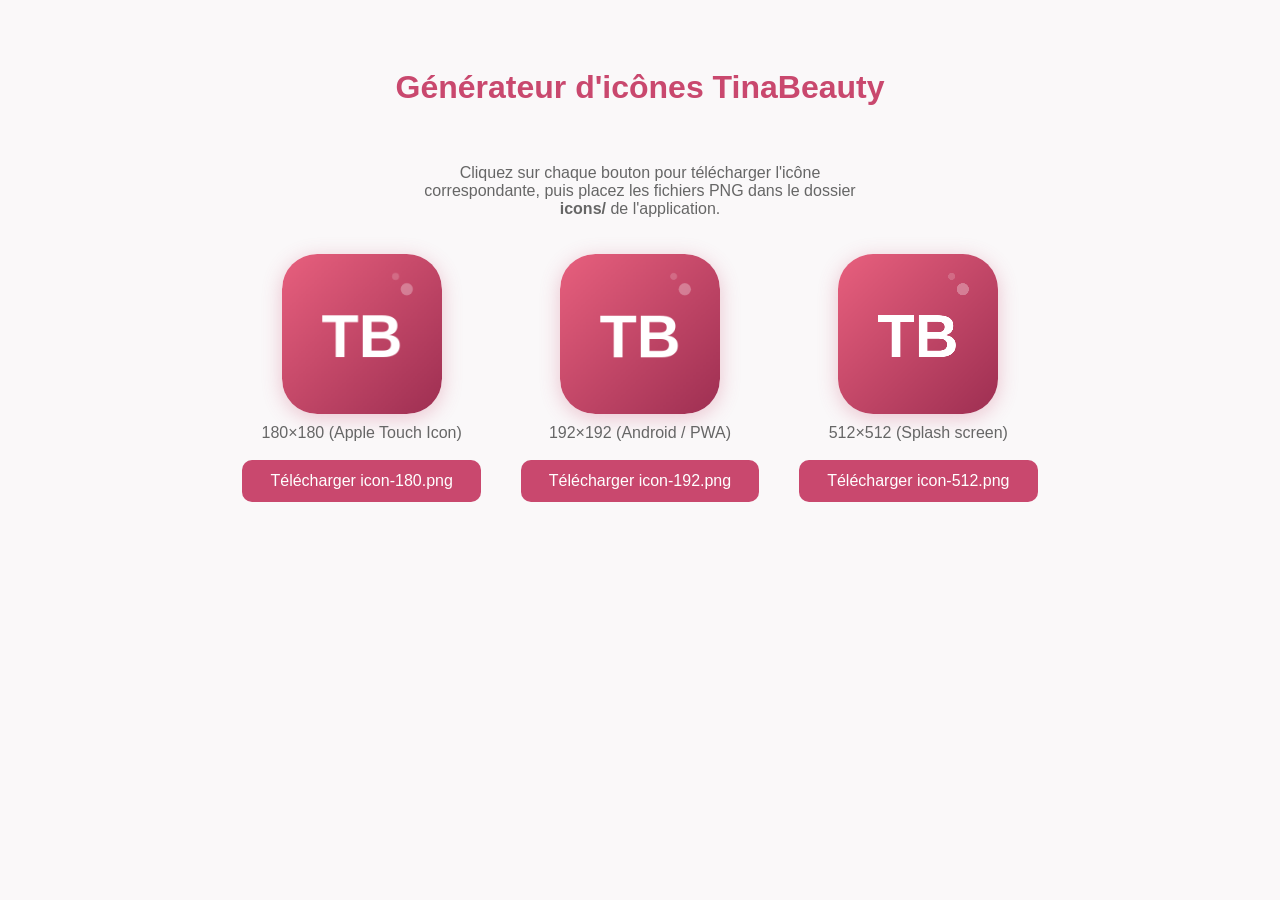
<file: icon-generator.html>
<!DOCTYPE html>
<html lang="fr">
<head>
  <meta charset="UTF-8">
  <title>Générateur d'icônes — TinaBeauty</title>
  <style>
    body { font-family: sans-serif; display: flex; flex-direction: column; align-items: center; padding: 40px; background: #faf8f9; gap: 20px; }
    h1 { color: #c9486e; }
    p { color: #666; max-width: 480px; text-align: center; }
    canvas { border-radius: 22%; box-shadow: 0 4px 20px rgba(201,72,110,0.3); }
    button { background: #c9486e; color: white; border: none; padding: 12px 28px; border-radius: 10px; font-size: 16px; cursor: pointer; margin-top: 8px; }
    button:hover { background: #a33058; }
    .group { display: flex; flex-direction: column; align-items: center; gap: 10px; }
    .sizes { display: flex; gap: 40px; flex-wrap: wrap; justify-content: center; }
  </style>
</head>
<body>
  <h1>Générateur d'icônes TinaBeauty</h1>
  <p>Cliquez sur chaque bouton pour télécharger l'icône correspondante, puis placez les fichiers PNG dans le dossier <strong>icons/</strong> de l'application.</p>

  <div class="sizes" id="container"></div>

  <script>
    const sizes = [
      { size: 180, name: 'icon-180.png', label: '180×180 (Apple Touch Icon)' },
      { size: 192, name: 'icon-192.png', label: '192×192 (Android / PWA)' },
      { size: 512, name: 'icon-512.png', label: '512×512 (Splash screen)' },
    ];

    function drawIcon(canvas) {
      const s = canvas.width;
      const ctx = canvas.getContext('2d');

      // Background gradient
      const grad = ctx.createLinearGradient(0, 0, s, s);
      grad.addColorStop(0, '#e8607e');
      grad.addColorStop(1, '#9e2f52');
      ctx.fillStyle = grad;

      // Rounded rect
      const r = s * 0.22;
      ctx.beginPath();
      ctx.moveTo(r, 0);
      ctx.lineTo(s - r, 0);
      ctx.quadraticCurveTo(s, 0, s, r);
      ctx.lineTo(s, s - r);
      ctx.quadraticCurveTo(s, s, s - r, s);
      ctx.lineTo(r, s);
      ctx.quadraticCurveTo(0, s, 0, s - r);
      ctx.lineTo(0, r);
      ctx.quadraticCurveTo(0, 0, r, 0);
      ctx.closePath();
      ctx.fill();

      // "TB" text
      ctx.fillStyle = 'white';
      ctx.textAlign = 'center';
      ctx.textBaseline = 'middle';
      ctx.font = `800 ${s * 0.38}px -apple-system, BlinkMacSystemFont, 'Helvetica Neue', Arial, sans-serif`;
      ctx.fillText('TB', s / 2, s * 0.54);

      // Small dots
      ctx.fillStyle = 'rgba(255,255,255,0.3)';
      ctx.beginPath();
      ctx.arc(s * 0.78, s * 0.22, s * 0.038, 0, Math.PI * 2);
      ctx.fill();
      ctx.fillStyle = 'rgba(255,255,255,0.18)';
      ctx.beginPath();
      ctx.arc(s * 0.71, s * 0.14, s * 0.022, 0, Math.PI * 2);
      ctx.fill();
    }

    const container = document.getElementById('container');

    sizes.forEach(({ size, name, label }) => {
      const div = document.createElement('div');
      div.className = 'group';

      const canvas = document.createElement('canvas');
      canvas.width = canvas.height = size;
      canvas.style.width = canvas.style.height = `${Math.min(size, 160)}px`;
      drawIcon(canvas);

      const lbl = document.createElement('p');
      lbl.style.margin = '0';
      lbl.textContent = label;

      const btn = document.createElement('button');
      btn.textContent = `Télécharger ${name}`;
      btn.onclick = () => {
        const link = document.createElement('a');
        link.download = name;
        link.href = canvas.toDataURL('image/png');
        link.click();
      };

      div.appendChild(canvas);
      div.appendChild(lbl);
      div.appendChild(btn);
      container.appendChild(div);
    });
  </script>
</body>
</html>
</file>
